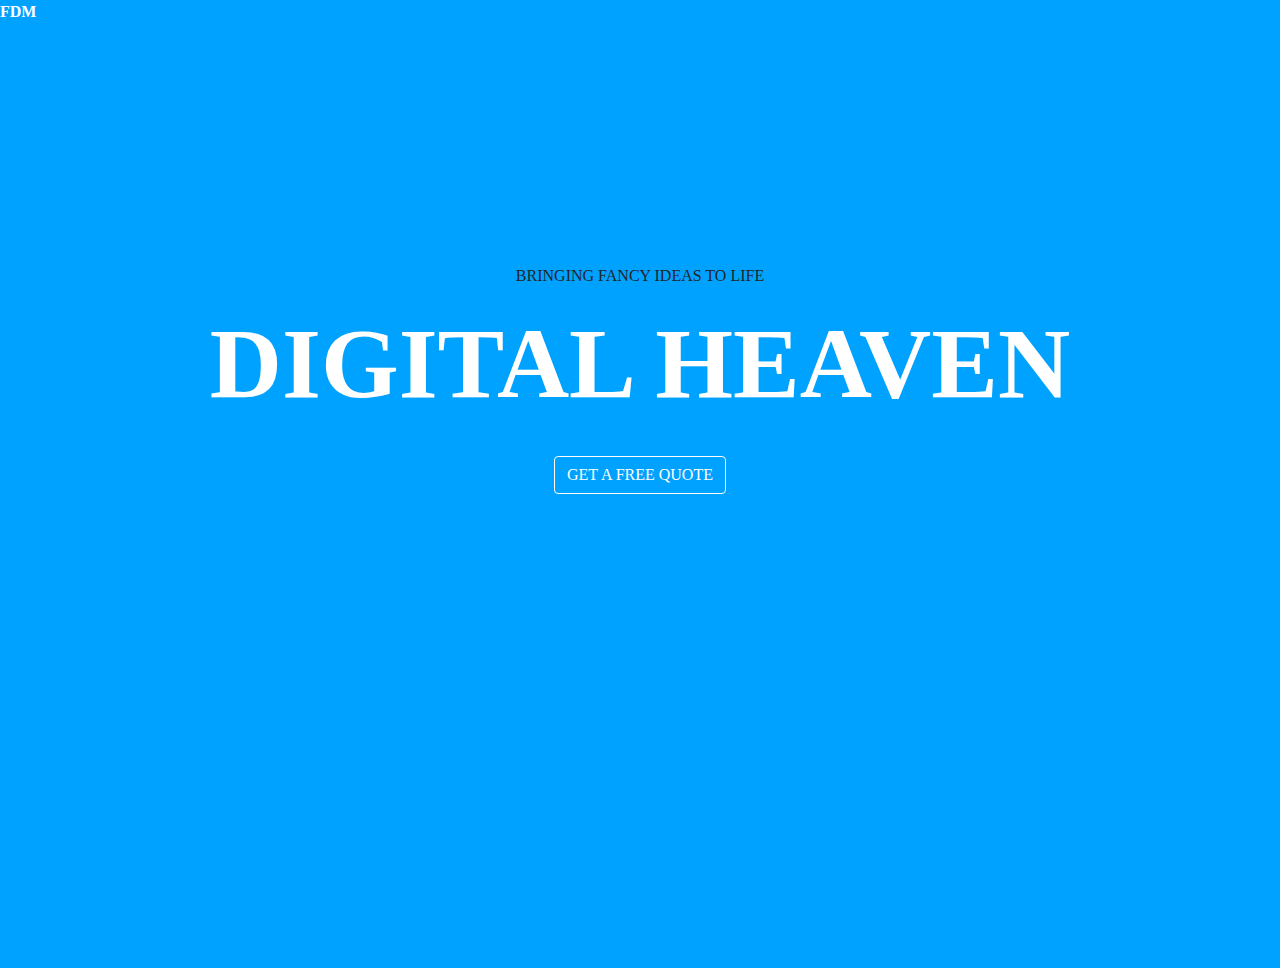
<file: Bootstrap_Assessment/index.html>
<!DOCTYPE html>
<html lang="en">

<head>
  <meta charset="UTF-8">
  <meta name="viewport" content="width=device-width, initial-scale=1.0">
  <meta http-equiv="X-UA-Compatible" content="ie=edge">
  <title>Document</title>
  <link rel="stylesheet" href="https://stackpath.bootstrapcdn.com/bootstrap/4.4.1/css/bootstrap.min.css"
    integrity="sha384-Vkoo8x4CGsO3+Hhxv8T/Q5PaXtkKtu6ug5TOeNV6gBiFeWPGFN9MuhOf23Q9Ifjh" crossorigin="anonymous">
  <link rel="stylesheet" href="reset.css">
  <link rel="stylesheet" href="style.css">
</head>

<body>
  <nav class="nav text-white font-weight-bold mb-5 pb-5">FDM</nav>

  <div class="jumbotron mx-auto m-5 p-5 text-cemter">
    <div class="mx-auto mt-5 pt-5 mb-3 pt-3 text-center">BRINGING FANCY IDEAS TO LIFE</div>
    <div class="col-12">
      <h1 class="display-4 text-white font-weight-bold text-center fontsize">Digital Heaven</h1>
    </div>
    <div class="col-12 mt-3 pt-3">
      <button type="button" class="mx-auto d-block btn btn-outline-secondary text-white border-white">GET A FREE
        QUOTE</button>
    </div>
  </div>


</body>

</html>
</file>
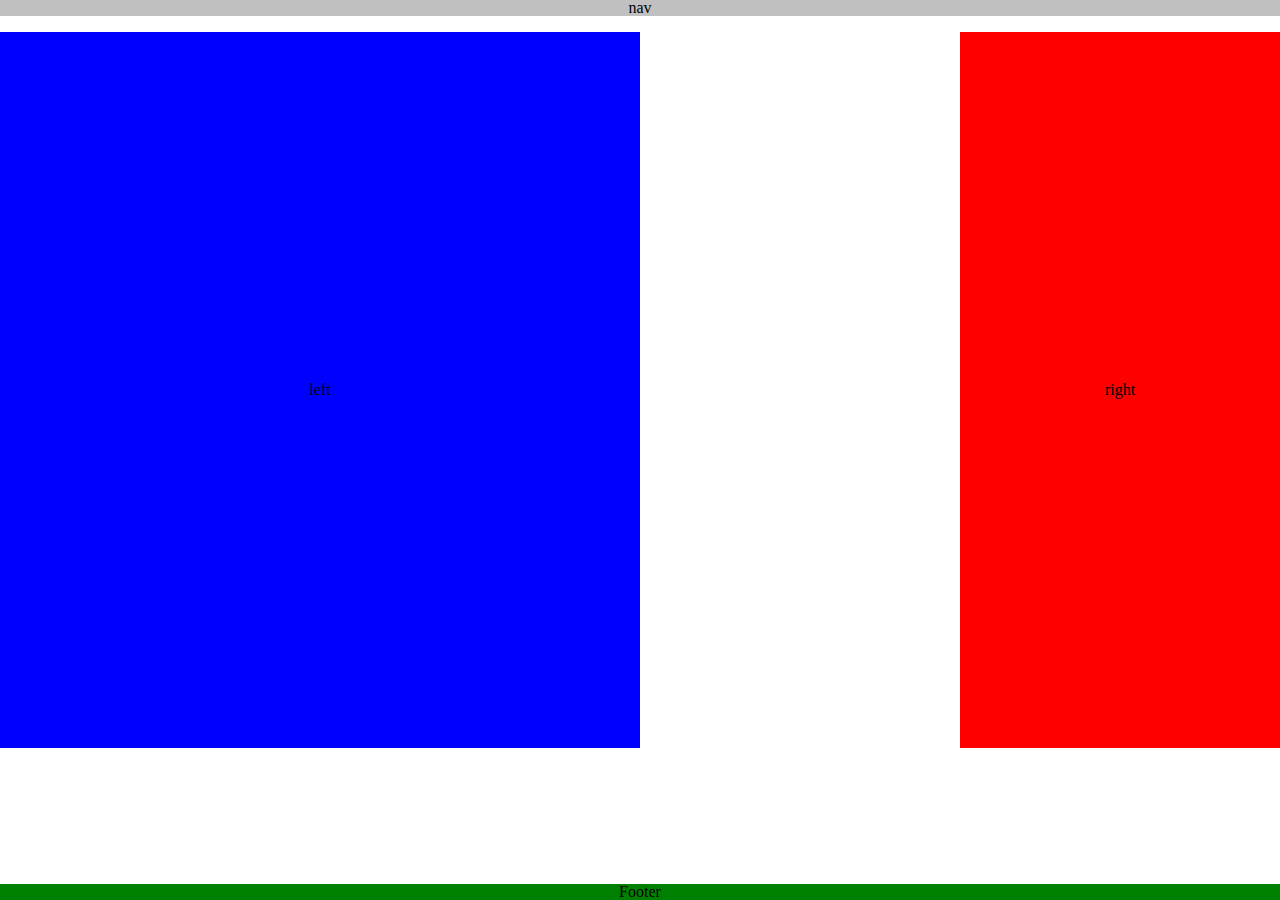
<file: CSS_Assessment/index.html>
<!DOCTYPE html>
<html lang="en">

<head>
    <meta charset="UTF-8">
    <meta name="viewport" content="width=device-width, initial-scale=1.0">
    <title>Document</title>
    <link rel="stylesheet" type="text/css" href="style.css">
    <link rel="stylesheet" type="text/css" href="reset.css">
</head>

<body>
    <div class="nav">
        <p>nav</p>
    </div>
    <br>
    <div class="middleboxes">
        <div class=left>left</div>
        <div class=right>right</div>
    </div>

    <br>
    <div class=footer>
        <p>Footer</p>
    </div>
</body>

</html>
</file>
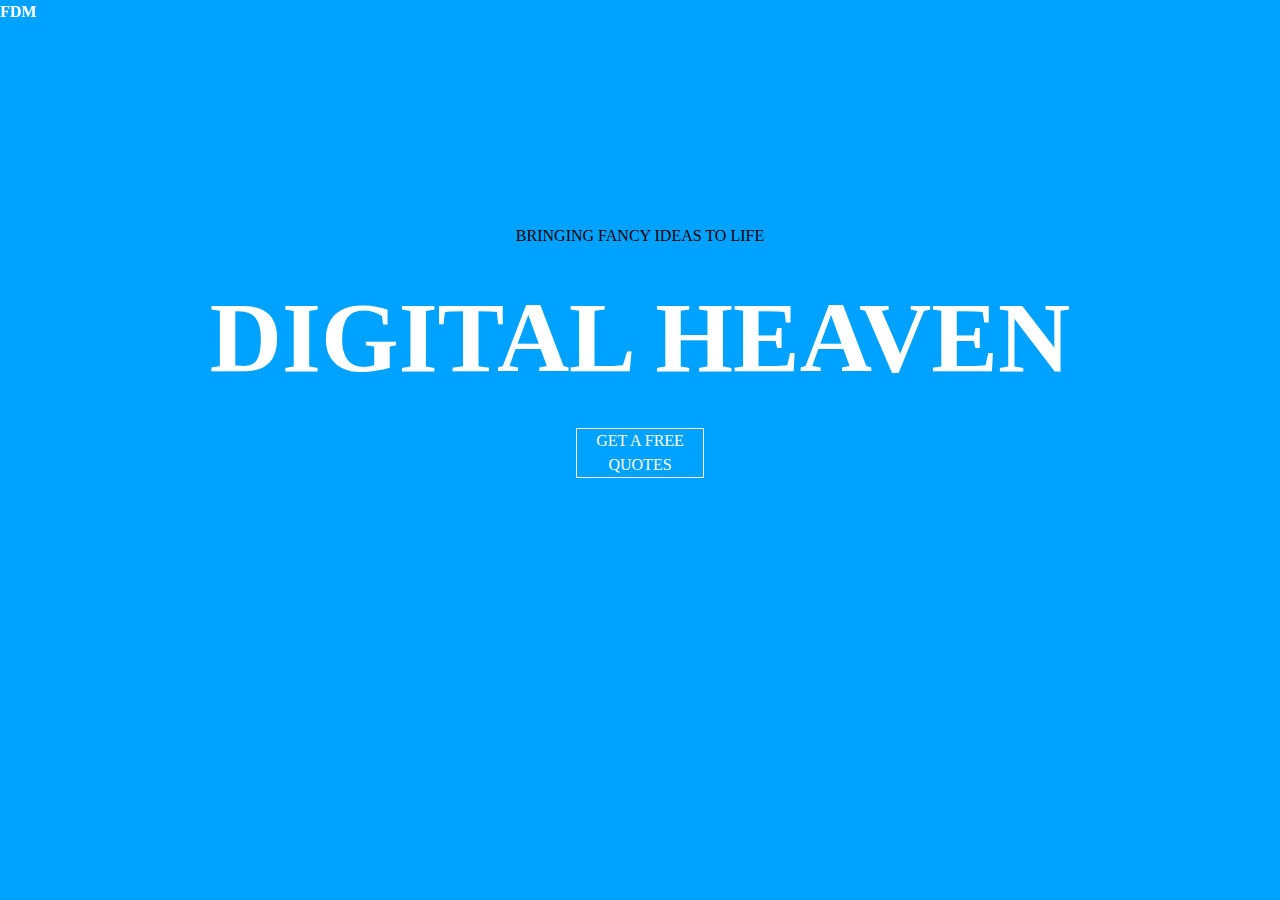
<file: HTML_BasicCSS_Assessment/index.html>
<!DOCTYPE html>
<html lang="en">

<head>
  <meta charset="UTF-8">
  <meta name="viewport" content="width=device-width, initial-scale=1.0">
  <meta http-equiv="X-UA-Compatible" content="ie=edge">
  <title>Document</title>
  <link rel="stylesheet" href="reset.css">
  <link rel="stylesheet" href="style.css">
</head>

<body>
  <div>
    <h1 id="fdm">FDM</h1>
    <p id="bringing">Bringing Fancy Ideas To Life</p>
    <h1 id="digital">Digital Heaven</h1>
    <p id="free">Get a Free Quotes</p>
  </div>
</body>

</html>
</file>
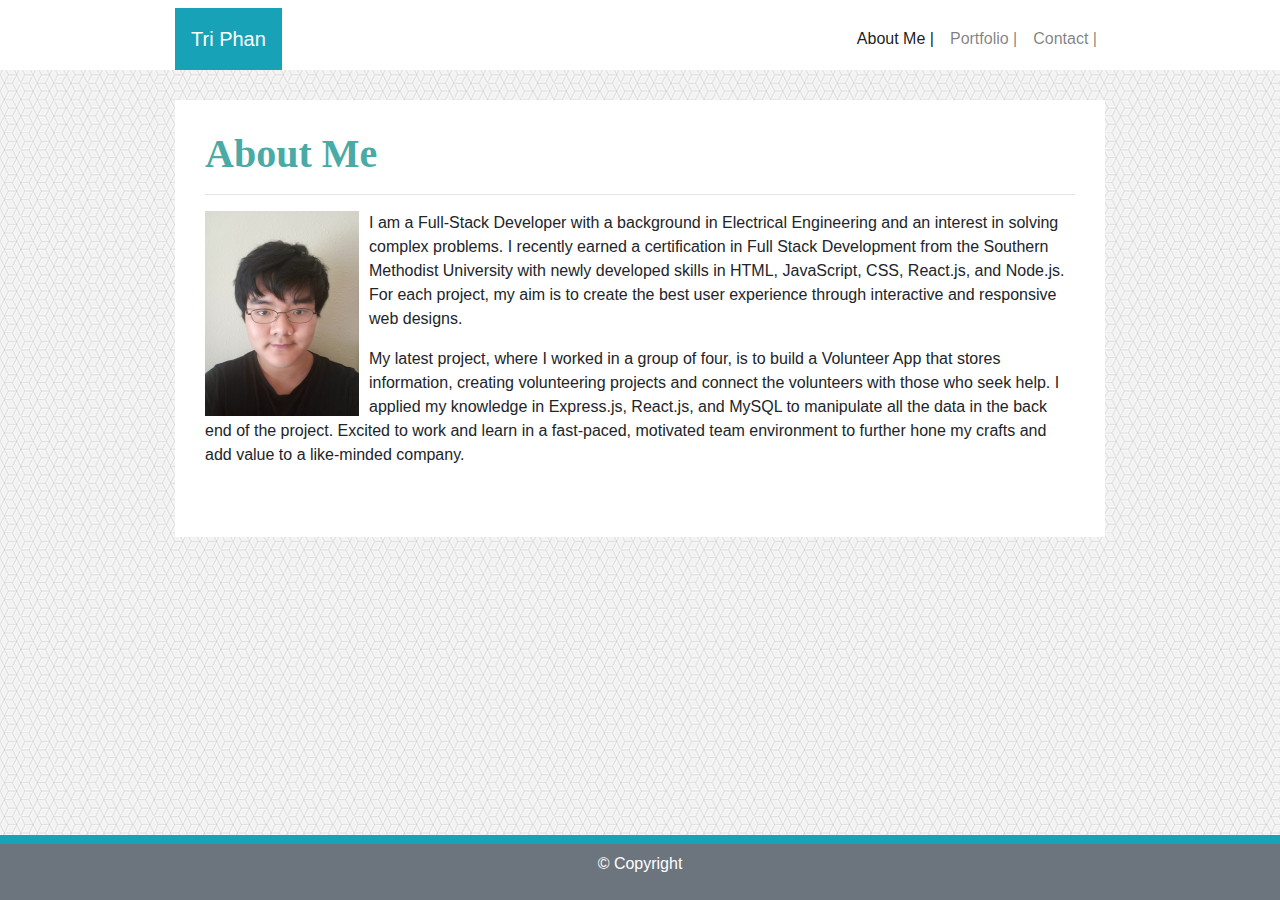
<file: Module-1_Assessment/index.html>
<!doctype html>
<html lang="en">

<head>
    <!-- Required meta tags -->
    <meta charset="utf-8">
    <meta name="viewport" content="width=device-width, initial-scale=1, shrink-to-fit=no">
    <!-- Bootstrap CSS -->
    <link rel="stylesheet" href="https://stackpath.bootstrapcdn.com/bootstrap/4.4.1/css/bootstrap.min.css"
        integrity="sha384-Vkoo8x4CGsO3+Hhxv8T/Q5PaXtkKtu6ug5TOeNV6gBiFeWPGFN9MuhOf23Q9Ifjh" crossorigin="anonymous">

    <link rel="stylesheet" href="assets/css/style.css">
    <title>Index</title>
</head>

<body>
    <!-- Nav bar -->
    <nav class="navbar navbar-expand-lg navbar-light bg-white">
        <div class="container navcontainer">
            <div class="navbar-brand bg-info text-white p-3">Tri Phan</div>
            <button class="navbar-toggler" type="button" data-toggle="collapse" data-target="#navbarNav"
                aria-controls="navbarNav" aria-expanded="false" aria-label="Toggle navigation">
                <span class="navbar-toggler-icon"></span>
            </button>
            <div class="collapse navbar-collapse" id="navbarNav">
                <ul class="nav navbar-nav ml-auto">
                    <li class="nav-item active">
                        <a class="nav-link" href="index.html">About Me |</a>
                    </li>
                    <li class="nav-item">
                        <a class="nav-link" href="portfolio.html">Portfolio |</a>
                    </li>
                    <li class="nav-item">
                        <a class="nav-link" href="contact.html">Contact |</a>
                    </li>
                </ul>
            </div>
        </div>
    </nav>

    <!-- Middle Section  -->
    <main class="container">
        <section class="row">
            <div class="col-md-12">
                <article class="block">
                    <h1 class="block-header">About Me</h1>
                    <hr />
                    <img src="assets/images/MyPicture.png" id="about-image" />
                    <p id="intro"> I am a Full-Stack Developer with a background in Electrical Engineering and an
                        interest in
                        solving complex problems. I recently earned a certification in Full Stack Development from the
                        Southern Methodist University with newly developed skills in HTML, JavaScript, CSS, React.js,
                        and Node.js. For each project, my aim is to create the best user experience through interactive
                        and responsive web designs.
                    </p>
                    <p> My latest project, where I worked in a group of four, is to build a
                        Volunteer App that stores information, creating volunteering projects and connect the volunteers
                        with those who seek help. I applied my knowledge in Express.js, React.js, and MySQL to
                        manipulate all the data in the back end of the project. Excited to work and learn in a
                        fast-paced, motivated team environment to further hone my crafts and add value to a like-minded
                        company.</p>
                    <br />
                </article>
            </div>
        </section>
    </main>

    <!-- Footer -->
    <footer class="fixed-bottom page-footer bg-secondary text-white font-small">
        <div class="border-bottom border-info bg-info p-1"></div>
        <p class="text-center py-2">&copy; Copyright</p>
    </footer>


    <!-- Optional JavaScript -->
    <!-- jQuery first, then Popper.js, then Bootstrap JS -->
    <script src="https://code.jquery.com/jquery-3.4.1.slim.min.js"
        integrity="sha384-J6qa4849blE2+poT4WnyKhv5vZF5SrPo0iEjwBvKU7imGFAV0wwj1yYfoRSJoZ+n"
        crossorigin="anonymous"></script>
    <script src="https://cdn.jsdelivr.net/npm/popper.js@1.16.0/dist/umd/popper.min.js"
        integrity="sha384-Q6E9RHvbIyZFJoft+2mJbHaEWldlvI9IOYy5n3zV9zzTtmI3UksdQRVvoxMfooAo"
        crossorigin="anonymous"></script>
    <script src="https://stackpath.bootstrapcdn.com/bootstrap/4.4.1/js/bootstrap.min.js"
        integrity="sha384-wfSDF2E50Y2D1uUdj0O3uMBJnjuUD4Ih7YwaYd1iqfktj0Uod8GCExl3Og8ifwB6"
        crossorigin="anonymous"></script>
</body>

</html>
</file>
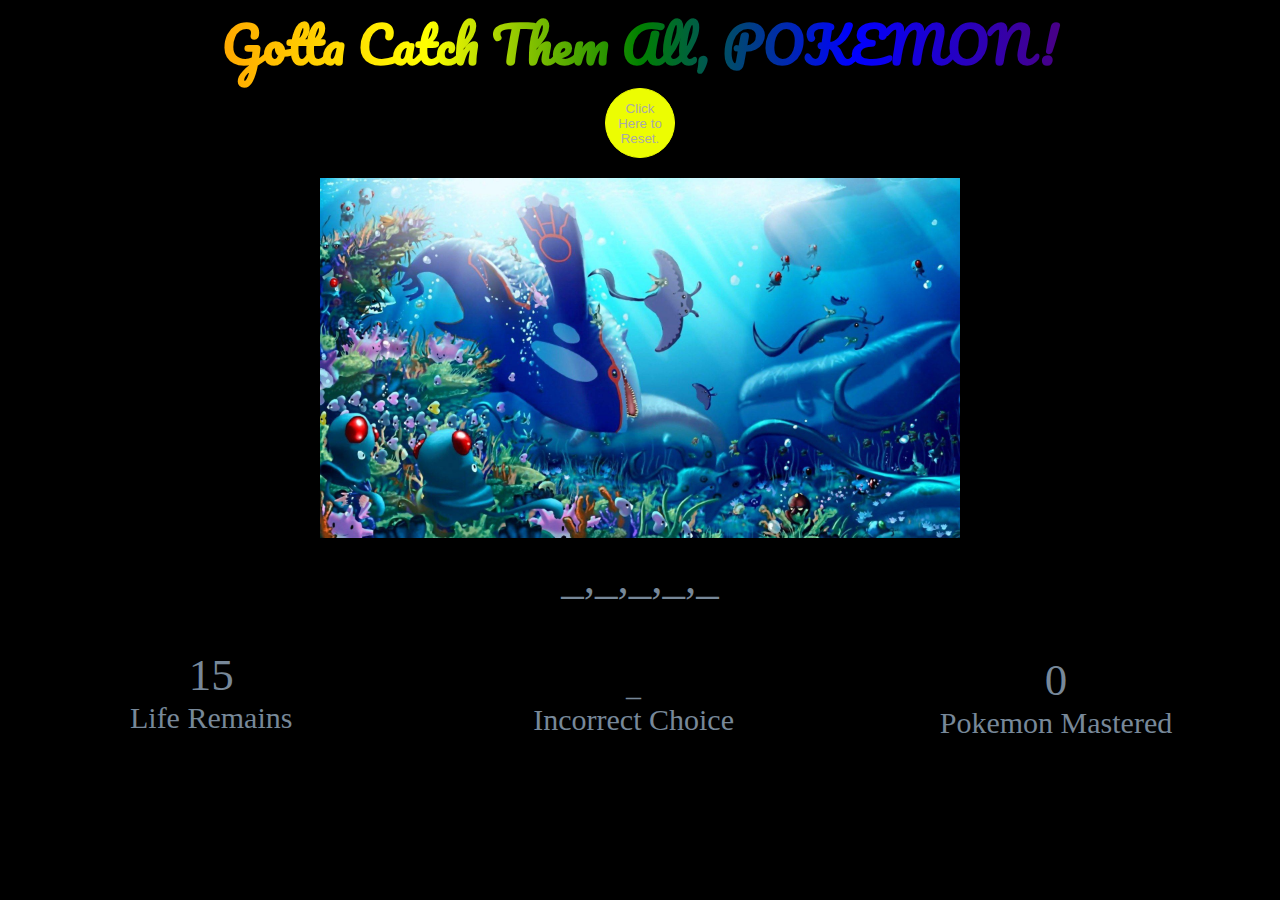
<file: Module-2_Assessment/index.html>
<!DOCTYPE html>
<html lang="en">

<head>
    <script defer src="Assets/javascript/java.js"></script>
    <meta charset="UTF-8">
    <meta name="viewport" content="width=device-width, initial-scale=1.0">
    <meta http-equiv="X-UA-Compatible" content="ie=edge">
    <title>Word Guessing Game</title>
    <link href="https://fonts.googleapis.com/css?family=Pacifico&display=swap" rel="stylesheet">
    <link href="Assets/css/css.css" rel="stylesheet" type="text/css">
</head>

<body onload="myFunction()">
    <header>
        <h1>Gotta Catch Them All, POKEMON!</h1>
    </header>

    <!--Button to Start the program and reset it if needed.-->
    <button class="button" onclick="resetFunction()">Click Here to Reset.</button>

    <div class="picture">
        <img src="Assets/images/Wallpaper.jpg" alt="Pikachu">
    </div>
    <div class="container1">
        <div id="emptyWord"></div>
    </div>
    <div class="container2">
        <div id="lifeLeft"></div>
        <p id="lifeRemain">Life Remains</p>
    </div>

    <div class="container3">
        <div id="wrongWord"></div>
        <P id="wrong">Incorrect Choice</p>
    </div>

    <div class="container4">
        <div id="pokemonCapture"> </div>
        <p id="capture">Pokemon Mastered</p>
    </div>

</body>

</html>
</file>
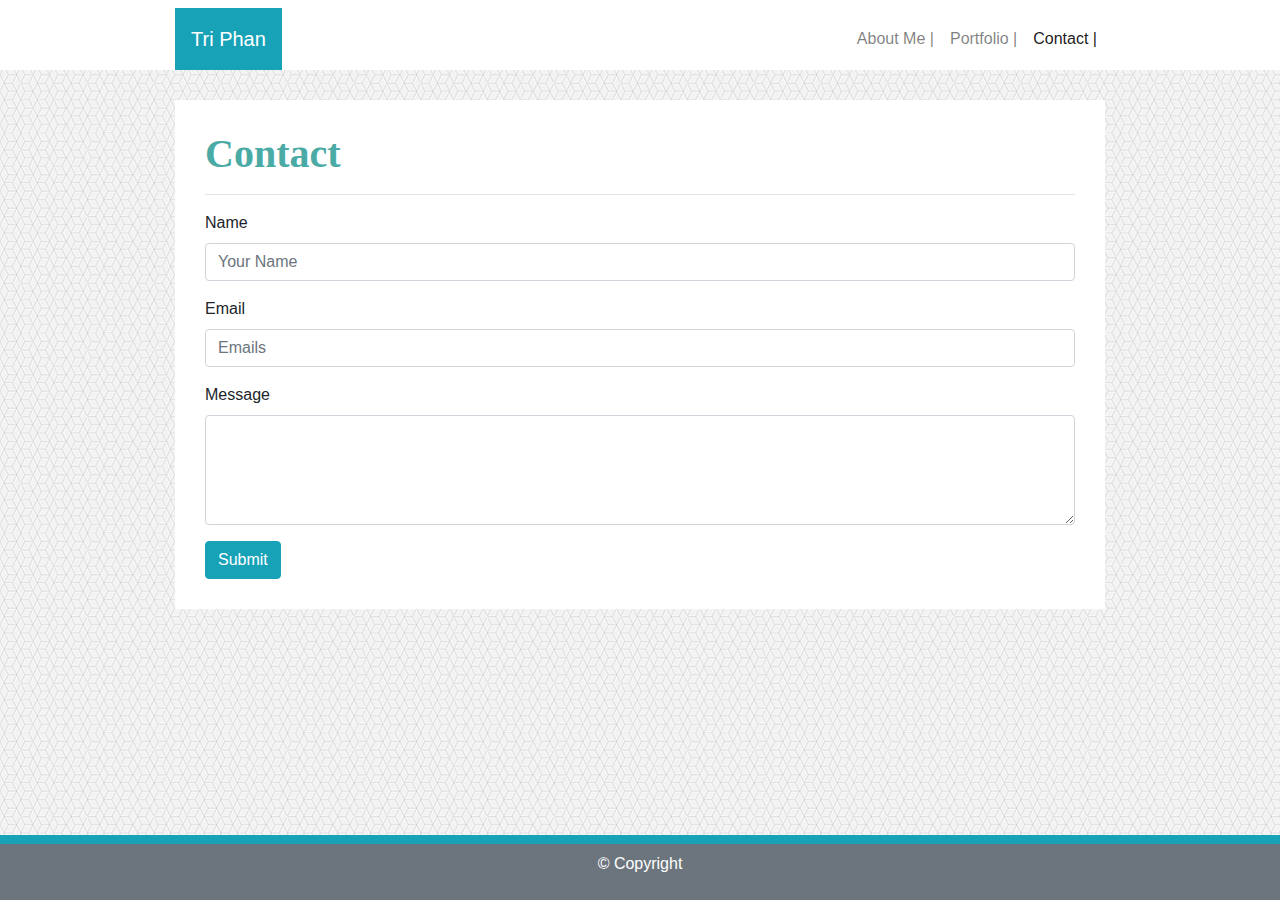
<file: Module-1_Assessment/contact.html>
<!doctype html>
<html lang="en">

<head>
    <!-- Required meta tags -->
    <meta charset="utf-8">
    <meta name="viewport" content="width=device-width, initial-scale=1, shrink-to-fit=no">
    <!-- Bootstrap CSS -->
    <link rel="stylesheet" href="https://stackpath.bootstrapcdn.com/bootstrap/4.4.1/css/bootstrap.min.css"
        integrity="sha384-Vkoo8x4CGsO3+Hhxv8T/Q5PaXtkKtu6ug5TOeNV6gBiFeWPGFN9MuhOf23Q9Ifjh" crossorigin="anonymous">

    <link rel="stylesheet" href="assets/css/style.css">
    <title>Index</title>
</head>

<body>
    <!-- Nav bar -->
    <nav class="navbar navbar-expand-lg navbar-light bg-white">
        <div class="container navcontainer">
            <div class="navbar-brand bg-info text-white p-3">Tri Phan</div>
            <button class="navbar-toggler" type="button" data-toggle="collapse" data-target="#navbarNav"
                aria-controls="navbarNav" aria-expanded="false" aria-label="Toggle navigation">
                <span class="navbar-toggler-icon"></span>
            </button>
            <div class="collapse navbar-collapse" id="navbarNav">
                <ul class="nav navbar-nav ml-auto">
                    <li class="nav-item ">
                        <a class="nav-link" href="index.html">About Me |</a>
                    </li>
                    <li class="nav-item">
                        <a class="nav-link" href="portfolio.html">Portfolio |</a>
                    </li>
                    <li class="nav-item active">
                        <a class="nav-link" href="contact.html">Contact |</a>
                    </li>
                </ul>
            </div>
        </div>
    </nav>

    <!-- Middle Section  -->
    <main class="container">
        <section class="row">
            <div class="col-md-12">
                <form class="block form-horizontal">
                    <h1 class="block-header">Contact</h1>
                    <hr />
                    <form>
                        <div class="form-group">
                            <label for="name">Name</label>
                            <input type="name" class="form-control" id="exampleInputEmail1" aria-describedby="emailHelp"
                                placeholder="Your Name">
                        </div>
                        <div class="form-group">
                            <label for="Email">Email</label>
                            <input type="Email" class="form-control" id="exampleInputPassword1" placeholder="Emails">
                        </div>
                        <div class="form-group">
                            <label for="exampleFormControlTextarea1">Message</label>
                            <textarea class="form-control" id="exampleFormControlTextarea1" rows="4"></textarea>
                        </div>
                        <button type="submit" class="btn btn-info">Submit</button>
                    </form>
            </div>
        </section>
    </main>

    <!-- Footer -->
    <footer class="fixed-bottom page-footer bg-secondary text-white font-small">
        <div class="border-bottom border-info bg-info p-1"></div>
        <p class="text-center py-2">&copy; Copyright</p>
    </footer>


    <!-- Optional JavaScript -->
    <!-- jQuery first, then Popper.js, then Bootstrap JS -->
    <script src="https://code.jquery.com/jquery-3.4.1.slim.min.js"
        integrity="sha384-J6qa4849blE2+poT4WnyKhv5vZF5SrPo0iEjwBvKU7imGFAV0wwj1yYfoRSJoZ+n"
        crossorigin="anonymous"></script>
    <script src="https://cdn.jsdelivr.net/npm/popper.js@1.16.0/dist/umd/popper.min.js"
        integrity="sha384-Q6E9RHvbIyZFJoft+2mJbHaEWldlvI9IOYy5n3zV9zzTtmI3UksdQRVvoxMfooAo"
        crossorigin="anonymous"></script>
    <script src="https://stackpath.bootstrapcdn.com/bootstrap/4.4.1/js/bootstrap.min.js"
        integrity="sha384-wfSDF2E50Y2D1uUdj0O3uMBJnjuUD4Ih7YwaYd1iqfktj0Uod8GCExl3Og8ifwB6"
        crossorigin="anonymous"></script>
</body>

</html>
</file>
<file: Bootstrap_Assessment/style.css>
body {
  margin: 0;
  line-height: 1.5;
  text-transform: uppercase;
  background-color: rgb(0, 162, 255);
}

.jumbotron{
  background-color: rgb(0, 162, 255);
    height: 800px;
}

.fontsize{
  font-size: 100px;
}
</file>
<file: CSS_Assessment/style.css>
.nav{
    text-align: center;
    background-color: silver;

}

.middleboxes{    
    text-align: center;
    vertical-align: center;    
    display: inline-block;
    width: 100%;    
}

.left{
    background-color: blue;        
    width: 50%;       
    float: left;
    padding: 350px 0;
}

.right{
    background-color: red;
    width: 25%;
    float:right;
    padding: 350px 0;
}

.footer{
    position: fixed;
    background-color: green;
    width: 100%;
    bottom: 0;
    text-align: center;
}
</file>
<file: HTML_BasicCSS_Assessment/style.css>
body {
  margin: 0;
  line-height: 1.5;
  text-transform: uppercase;
  background-color: rgb(0, 162, 255);
}

#fdm {
  font-weight: bold;
  color:white;
  margin-bottom: 200px;
}

#bringing{
  text-align: center;
}

#digital{ 
  text-align: center;
  padding: 15px;
  color: white;
  font-size: 100px;
  font-weight: bold;
}

#free{
  border: 1px white solid;
  border-color: white;
  color:white;
  text-align: center;
  margin-left: 45%;
  margin-right: 45%;
}
</file>
<file: Module-1_Assessment/assets/css/style.css>
body{
    background-image: url("../images/pattern.png");
}

.navbar {
    padding-bottom:0;
}

html{
    position: relative;
    min-height: 100%;
    font-family: 'Arial', 'Helvetica Neue', Helvetica, sans-serif;    
}
.container {
    max-width:960px;
}

/* Index */
.block {
    background-color: #ffffff;
    padding: 30px;
    margin-top: 30px;
    margin-bottom: 30px;     
}

#about-image{
    float: left;
    margin-right: 10px;
}

.block-header {
    color: #4aaaa5;
    font-family: Georgia, Times, "Times New Roman", serif;
    font-weight: bold;
}

/* Portfolio */
.card{
    margin: 20px;
}
.card-body{
    padding: 0;
}
.card-title{
    padding: 10px;
}
</file>
<file: Module-2_Assessment/Assets/css/css.css>
.clearfix::after {
    content: "";
    clear: both;
    display: table;
}
html, body{
    /* background-image: url('192126.jpg');      */
    background-color: black;
    background-size: cover;
    padding: 0;
    margin: 0;
}

h1{
    padding: 0;
    margin:0;
    font-family: 'Pacifico', cursive;
    background-image: linear-gradient(to left, violet, indigo, blue, green, yellow, orange, black);   -webkit-background-clip: text;
    color: transparent;
    text-align: center;
    width: 100%;
    font-size: 50px;
    /* background-color: aqua; */
    
}
.button{
    display: block;
    height: 70px;
    width: 70px;
    border-radius: 50%;
    border: 1px solid rgb(238, 255, 0);   
    color: darkgrey;
    background-color: rgb(236, 253, 2);
    margin :auto;
}

.container1{
    text-align: center;
    margin: auto;
    margin-top: 10px;    
    width: 33%;
    height: 30%;   
    /* margin-top: 100px;  */
}

#emptyWord{
    font-size: 45px;
    color: lightslategray;
}

.picture{
    
    margin:auto;
    margin-top: 20px;
    width: 50%;
    height: 25%;
}

img{
    width:100%;    
}
.container2{
    margin-top: 45px;
    float:left;    
    width: 33%;
    height: 50%; 
    flex-direction: bottom;
    /* border: 1px solid yellowgreen; */
    text-align: center;
}
#lifeRemain
{
    font-size: 30px;
    color: lightslategray;
    margin-top:auto;
    
}
#lifeLeft{
    text-align: center;
    font-size: 45px;
    color: lightslategray;
}


.container3{
    margin-top: 65px;
    float:left;    
    width: 33%;
    height: 50%; 
    flex-direction: bottom;
    /* border: 1px solid yellowgreen; */
    text-align: center;
}
#wrong
{
    font-size: 30px;
    color: lightslategray;
    margin-top:auto;
    
}
#wrongWord{
    text-align: center;
    font-size: 30px;
    color: lightslategray;
}

.container4{
    margin-top: 50px;
    float:left;    
    width: 33%;
    height: 50%; 
    flex-direction: bottom;
    /* border: 1px solid yellowgreen; */
    text-align: center;
}
#capture
{
    font-size: 30px;
    color: lightslategray;
    margin-top:auto;
    
}
#pokemonCapture{
    text-align: center;
    font-size: 45px;
    color: lightslategray;
}
</file>
